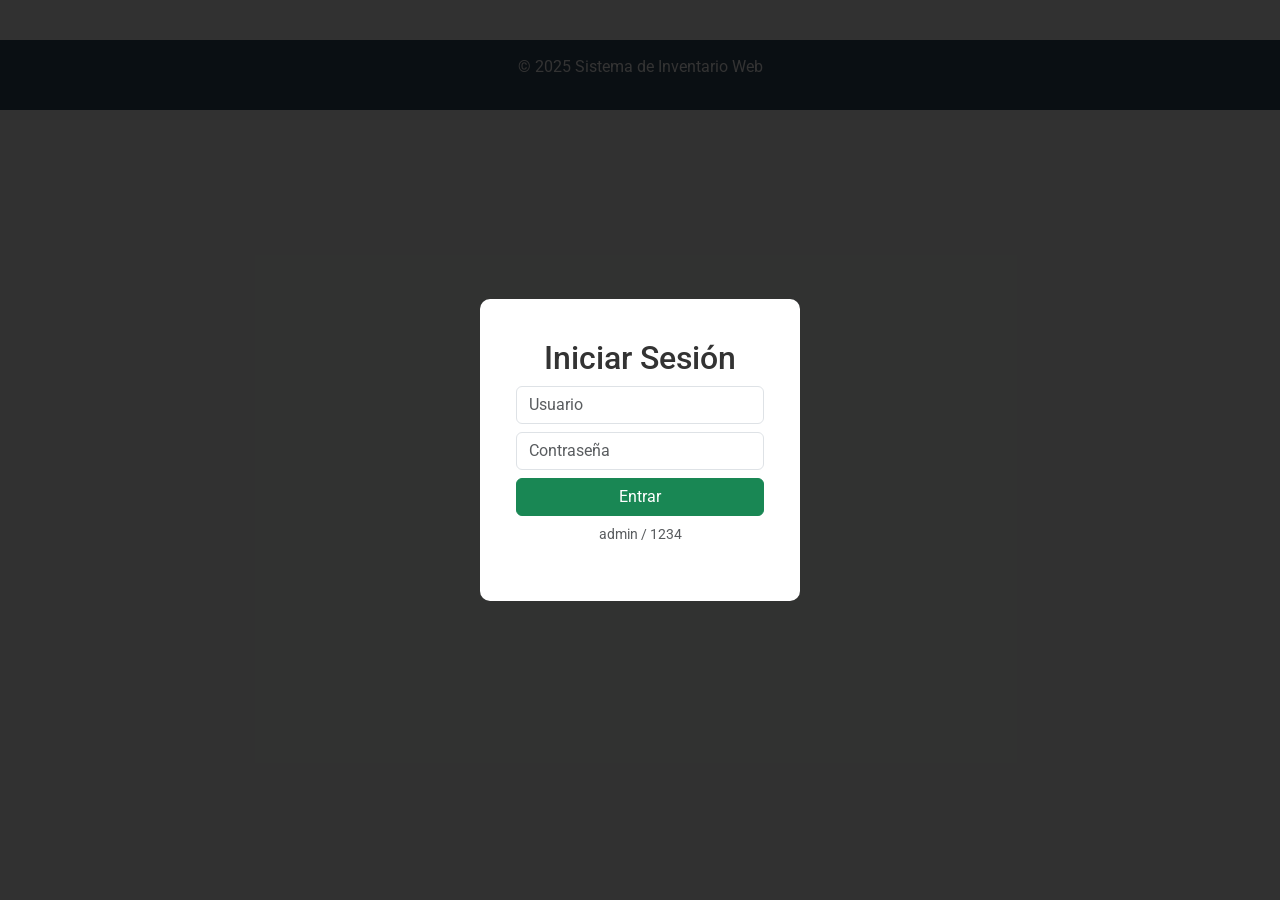
<file: index.html>
<!DOCTYPE html>
<html lang="es">
<head>
    <meta charset="UTF-8">
    <meta name="viewport" content="width=device-width, initial-scale=1.0">
    <title>Sistema de Gestión de Inventario</title> 
    
    <link href="https://cdn.jsdelivr.net/npm/bootstrap@5.3.3/dist/css/bootstrap.min.css" rel="stylesheet">
    <link href="https://cdn.jsdelivr.net/npm/bootstrap-icons@1.11.3/font/bootstrap-icons.css" rel="stylesheet">
    
    <link rel="stylesheet" href="style.css"> 
</head>
<body>

    <div id="login-container">
        <div id="login-box">
            <h2>Iniciar Sesión</h2>
            <form id="login-form" class="row g-2">
                <input type="text" id="username" class="form-control" placeholder="Usuario" required>
                <input type="password" id="password" class="form-control" placeholder="Contraseña" required>
                <button type="submit" class="btn btn-success w-100">Entrar</button>
            </form>
            <p class="mt-2 small text-muted">admin / 1234</p>
        </div>
    </div>
    
    <button id="logout-btn" class="hidden btn btn-danger">Cerrar Sesión</button>
    <header class="hidden"><h1>Sistema de Gestión de Inventario</h1></header>

    <nav class="hidden"> 
        <ul>
            <li><a href="#" class="nav-link active" data-target="home">Inicio</a></li>
            <li><a href="#" class="nav-link" data-target="productos">Productos</a></li>
            <li><a href="#" class="nav-link" data-target="agregar">Agregar Producto</a></li>
            <li><a href="#" class="nav-link" data-target="reportes">Reportes</a></li>
            <li><a href="#" class="nav-link" data-target="configuracion">Configuración</a></li>
        </ul>
    </nav>
    
    <div class="container hidden" id="main-app"> 
        <main>
            <section id="home" class="active content-section">
                <h2>Bienvenido al Sistema de Inventario</h2>
                <p>Este sistema web le permite una **gestión completa de su inventario**. Como usuario, puede:</p>
                <ul>
                    <li>Consultar el **Listado de Productos** para ver existencias, precios y categorías.</li>
                    <li>Utilizar la función de **Agregar Producto** para registrar nuevos ítems al inventario.</li>
                    <li>Generar **Reportes** para obtener un resumen del valor total y la cantidad de unidades en almacén.</li>
                    <li>Acceder a **Configuración** para gestionar usuarios y actualizar credenciales.</li>
                </ul>
                <p>Utilice la barra de navegación superior para acceder a cada módulo.</p>
            </section>
            
            <section id="productos" class="hidden content-section"><h2>Módulo de Productos</h2></section>
            <section id="agregar" class="hidden content-section"><h2>Módulo para Agregar Producto</h2></section>
            <section id="reportes" class="hidden content-section"><h2>Módulo de Reportes</h2></section>
            <section id="configuracion" class="hidden content-section"><h2>Módulo de Configuración</h2></section>

        </main>
        
        <aside>
            <h3>Menú Principal</h3>
            <p>Use la navegación superior para cambiar de módulo.</p>
        </aside>
    </div>

    <footer><p>© 2025 Sistema de Inventario Web</p></footer>
    
    <script src="https://cdn.jsdelivr.net/npm/bootstrap@5.3.3/dist/js/bootstrap.bundle.min.js"></script>
    <script src="script.js"></script> 
</body>
</html>
</file>
<file: style.css>
@import url('https://fonts.googleapis.com/css2?family=Roboto:wght@300;400;700&display=swap');

body {font-family: 'Roboto', sans-serif;margin: 0;padding: 0;background-color: #f4f7f6;color: #333;}
header {background-color: #2c3e50;color: white;padding: 20px 0;text-align: center;box-shadow: 0 4px 6px rgba(0,0,0,0.1);}
nav {background-color: #34495e;padding: 10px 0;}
nav ul {list-style: none;padding: 0;margin: 0;text-align: center;}
nav ul li {display: inline;margin: 0 15px;}
nav ul li a {color: white;text-decoration: none;padding: 5px 10px;transition: background-color 0.3s;}
nav ul li a:hover, nav ul li a.active {background-color: #1abc9c;border-radius: 5px;}

.container {display: flex;padding: 20px;max-width: 1200px;margin: 20px auto;gap: 20px;}
main {flex-grow: 3;background-color: white;padding: 20px;border-radius: 8px;box-shadow: 0 0 15px rgba(0,0,0,0.05);}
aside {flex-grow: 1;background-color: #ecf0f1;padding: 20px;border-radius: 8px;align-self: flex-start;}

section {display: none;margin-bottom: 40px;}
section.active {display: block;}

button {background-color: #1abc9c;color: white;padding: 10px 15px;border: none;border-radius: 4px;cursor: pointer;}
button:hover {background-color: #16a085;}

#productos button {padding: 5px 10px;margin-right: 5px;}
#productos button:nth-child(2) {background-color: #e74c3c;}
#productos button:nth-child(2):hover {background-color: #c0392b;}

table {width: 100%;border-collapse: collapse;margin-top: 20px;}
table th, table td {padding: 12px;border-bottom: 1px solid #ddd;text-align: left;}
table th {background-color: #bdc3c7;color: #333;}
table tbody tr:hover {background-color: #f0f3f4;}

footer {background-color: #34495e;color: white;text-align: center;padding: 15px 0;margin-top: 40px;}

#login-container {
    position: fixed;top: 0;left: 0;width: 100%;height: 100%;
    background-color: rgba(0,0,0,0.8);display: flex;justify-content: center;
    align-items: center;z-index: 1000;
}
#login-box {background: white;padding: 40px;border-radius: 10px;width: 320px;text-align: center;}
#logout-btn {position: absolute;top: 20px;right: 20px;background: #e74c3c;padding: 8px 15px;}
#logout-btn:hover {background: #c0392b;}
.hidden {display: none !important;}

.config-item {background: #f9f9f9;padding: 15px;margin-bottom: 15px;border-radius: 6px;border: 1px solid #ddd;}
.user-list li {display: flex;justify-content: space-between;padding: 8px 0;border-bottom: 1px solid #eee;}
.btn-small {padding: 4px 8px;font-size: 0.8em;}
.btn-danger {background: #e74c3c;}

/* Bootstrap Override (solo para modales) */
.modal-header {background-color: #1abc9c; color: white;}
.modal-header .btn-close {filter: invert(1);}
</file>
